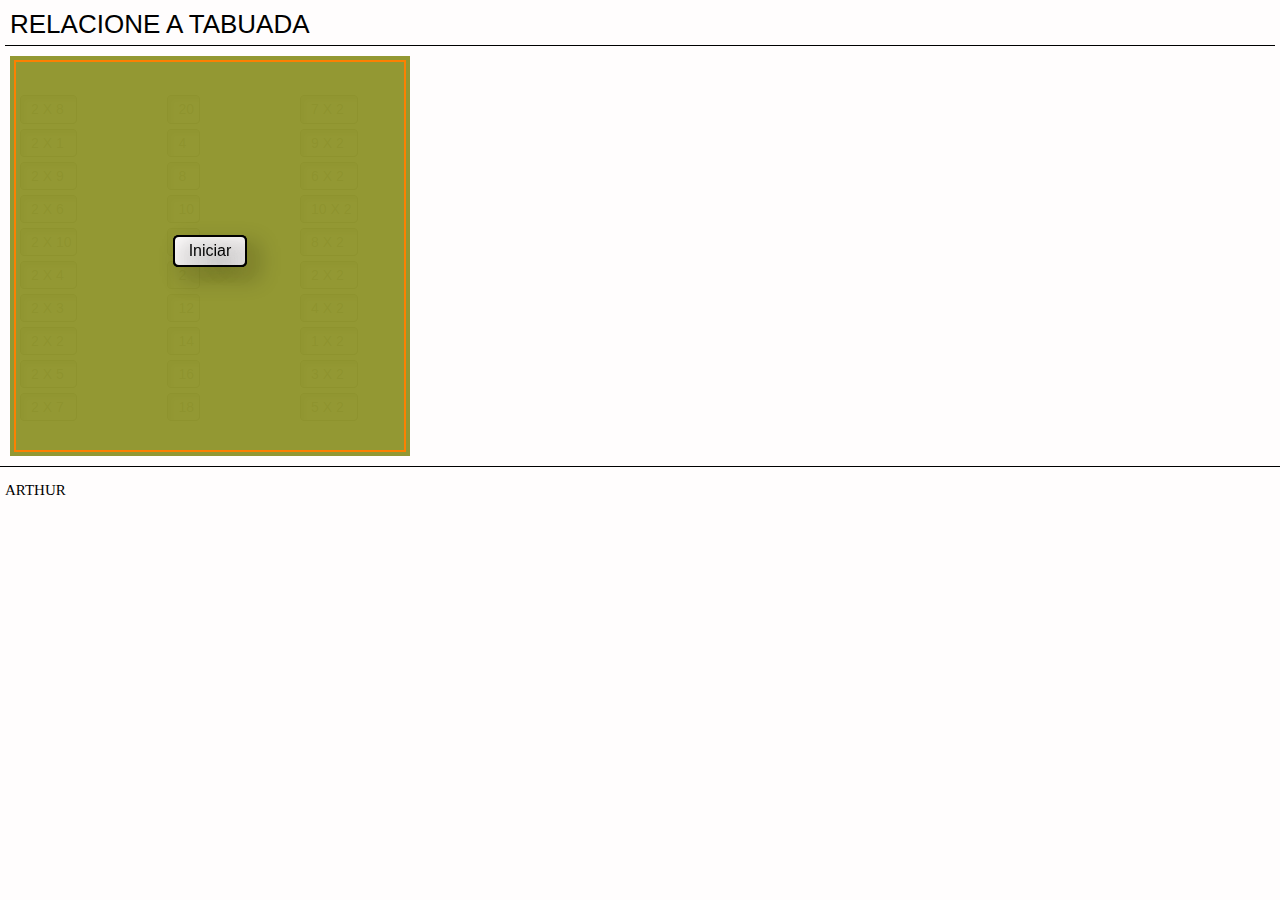
<file: ARTHUR/index.htm>
<!DOCTYPE html>
<!--Created by Ardora - www.webardora.net-->
<!--ArdoraUnir-->
<!--bajo licencia Attribution-NonCommercial-NoDerivatives 4.0 International (CC BY-NC-ND 4.0)
para otros usos contacte con el autor-->
<html lang="BR">
<head><meta charset="utf-8" /><title>301</title>
<link type="text/css" href="ARTHUR_resources/css/ardoraUnir.css" rel="stylesheet" />
<script language="javascript" type="text/javascript" src="ARTHUR_resources/js/jquery.js"></script>
<script language="javascript" type="text/javascript" src="ARTHUR_resources/js/jquery-ui.min.js"></script>
<script language="javascript" type="text/javascript" src="ARTHUR_resources/js/jquery.ui.touch-punch.min.js"></script>
<script language="javascript" type="text/javascript" src="ARTHUR_resources/js/ardoraUnirCFG.js"></script>
<script language="javascript" type="text/javascript" src="ARTHUR_resources/js/ardoraScorm.js"></script>
<script language="javascript" type="text/javascript" src="ARTHUR_resources/js/ardoraUnir.js"></script>
<script language="javascript" type="text/javascript" src="ARTHUR_resources/js/ardoraTab.js"></script>
</head>
<body>
<div id="ardoraMain">
<div id="ardoraEnu"><SPAN style="font-size:26px;color:#000000">RELACIONE A TABUADA</SPAN></div>
  <div id="ardoraAct">
<div id="table1"><div class="cell">
<div id="conten1_1" class="conten"></div>
<div id="conten1_2" class="conten"></div>
<div id="conten1_3" class="conten"></div>
<div id="conten1_4" class="conten"></div>
<div id="conten1_5" class="conten"></div>
<div id="conten1_6" class="conten"></div>
<div id="conten1_7" class="conten"></div>
<div id="conten1_8" class="conten"></div>
<div id="conten1_9" class="conten"></div>
<div id="conten1_10" class="conten"></div>
</div></div>
<div id="table2"><div class="cell">
<div id="conten2_1" class="conten"></div>
<div id="conten2_2" class="conten"></div>
<div id="conten2_3" class="conten"></div>
<div id="conten2_4" class="conten"></div>
<div id="conten2_5" class="conten"></div>
<div id="conten2_6" class="conten"></div>
<div id="conten2_7" class="conten"></div>
<div id="conten2_8" class="conten"></div>
<div id="conten2_9" class="conten"></div>
<div id="conten2_10" class="conten"></div>
</div></div>
<div id="table3"><div class="cell">
<div id="conten3_1" class="conten"></div>
<div id="conten3_2" class="conten"></div>
<div id="conten3_3" class="conten"></div>
<div id="conten3_4" class="conten"></div>
<div id="conten3_5" class="conten"></div>
<div id="conten3_6" class="conten"></div>
<div id="conten3_7" class="conten"></div>
<div id="conten3_8" class="conten"></div>
<div id="conten3_9" class="conten"></div>
<div id="conten3_10" class="conten"></div>
</div></div>
<canvas id="joinCanvas" width="400px" height="400px"></canvas>
<canvas id="joinCanvasDo" width="400px" height="400px"></canvas>
<canvas id="ardoraActCanvas" width="2px" height="2px"></canvas>
  </div>
<div id="ardoraTab">
  <canvas id="ardoraTabCanvas" width="70" height="235"></canvas>
  <div id="buttonOk"><canvas id="buttonOkCanvas" width="70" height="70"></canvas></div>
</div></div>
<div id="ardoraAlumSCORM"><p></p></div>
<div id="ardoraAutor"><p>ARTHUR</p></div>
</body></html>
</file>
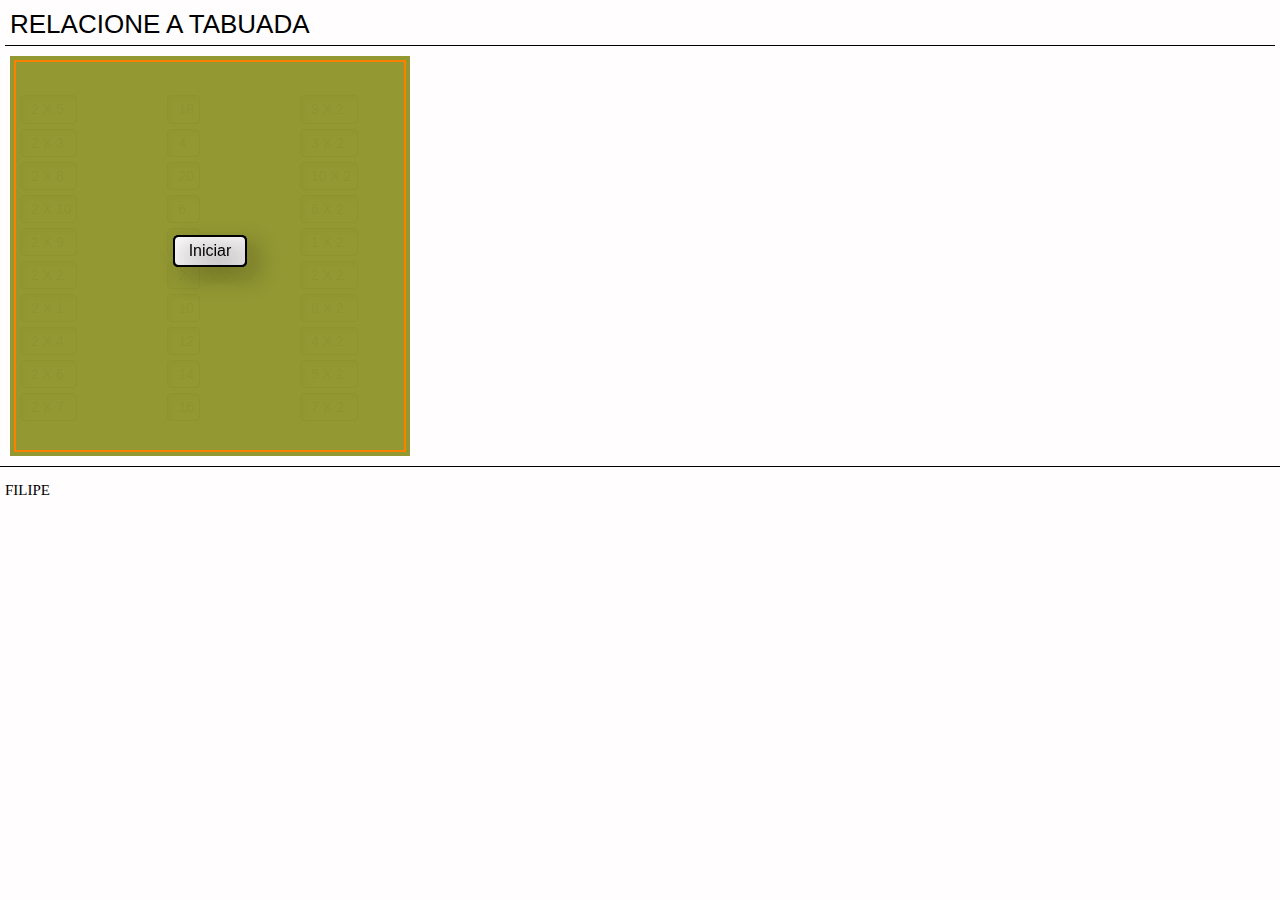
<file: FILIPE/index.htm>
<!DOCTYPE html>
<!--Created by Ardora - www.webardora.net-->
<!--ArdoraUnir-->
<!--bajo licencia Attribution-NonCommercial-NoDerivatives 4.0 International (CC BY-NC-ND 4.0)
para otros usos contacte con el autor-->
<html lang="BR">
<head><meta charset="utf-8" /><title>301</title>
<link type="text/css" href="FILIPE_resources/css/ardoraUnir.css" rel="stylesheet" />
<script language="javascript" type="text/javascript" src="FILIPE_resources/js/jquery.js"></script>
<script language="javascript" type="text/javascript" src="FILIPE_resources/js/jquery-ui.min.js"></script>
<script language="javascript" type="text/javascript" src="FILIPE_resources/js/jquery.ui.touch-punch.min.js"></script>
<script language="javascript" type="text/javascript" src="FILIPE_resources/js/ardoraUnirCFG.js"></script>
<script language="javascript" type="text/javascript" src="FILIPE_resources/js/ardoraScorm.js"></script>
<script language="javascript" type="text/javascript" src="FILIPE_resources/js/ardoraUnir.js"></script>
<script language="javascript" type="text/javascript" src="FILIPE_resources/js/ardoraTab.js"></script>
</head>
<body>
<div id="ardoraMain">
<div id="ardoraEnu"><SPAN style="font-size:26px;color:#000000">RELACIONE A TABUADA</SPAN></div>
  <div id="ardoraAct">
<div id="table1"><div class="cell">
<div id="conten1_1" class="conten"></div>
<div id="conten1_2" class="conten"></div>
<div id="conten1_3" class="conten"></div>
<div id="conten1_4" class="conten"></div>
<div id="conten1_5" class="conten"></div>
<div id="conten1_6" class="conten"></div>
<div id="conten1_7" class="conten"></div>
<div id="conten1_8" class="conten"></div>
<div id="conten1_9" class="conten"></div>
<div id="conten1_10" class="conten"></div>
</div></div>
<div id="table2"><div class="cell">
<div id="conten2_1" class="conten"></div>
<div id="conten2_2" class="conten"></div>
<div id="conten2_3" class="conten"></div>
<div id="conten2_4" class="conten"></div>
<div id="conten2_5" class="conten"></div>
<div id="conten2_6" class="conten"></div>
<div id="conten2_7" class="conten"></div>
<div id="conten2_8" class="conten"></div>
<div id="conten2_9" class="conten"></div>
<div id="conten2_10" class="conten"></div>
</div></div>
<div id="table3"><div class="cell">
<div id="conten3_1" class="conten"></div>
<div id="conten3_2" class="conten"></div>
<div id="conten3_3" class="conten"></div>
<div id="conten3_4" class="conten"></div>
<div id="conten3_5" class="conten"></div>
<div id="conten3_6" class="conten"></div>
<div id="conten3_7" class="conten"></div>
<div id="conten3_8" class="conten"></div>
<div id="conten3_9" class="conten"></div>
<div id="conten3_10" class="conten"></div>
</div></div>
<canvas id="joinCanvas" width="400px" height="400px"></canvas>
<canvas id="joinCanvasDo" width="400px" height="400px"></canvas>
<canvas id="ardoraActCanvas" width="2px" height="2px"></canvas>
  </div>
<div id="ardoraTab">
  <canvas id="ardoraTabCanvas" width="70" height="235"></canvas>
  <div id="buttonOk"><canvas id="buttonOkCanvas" width="70" height="70"></canvas></div>
</div></div>
<div id="ardoraAlumSCORM"><p></p></div>
<div id="ardoraAutor"><p>FILIPE</p></div>
</body></html>
</file>
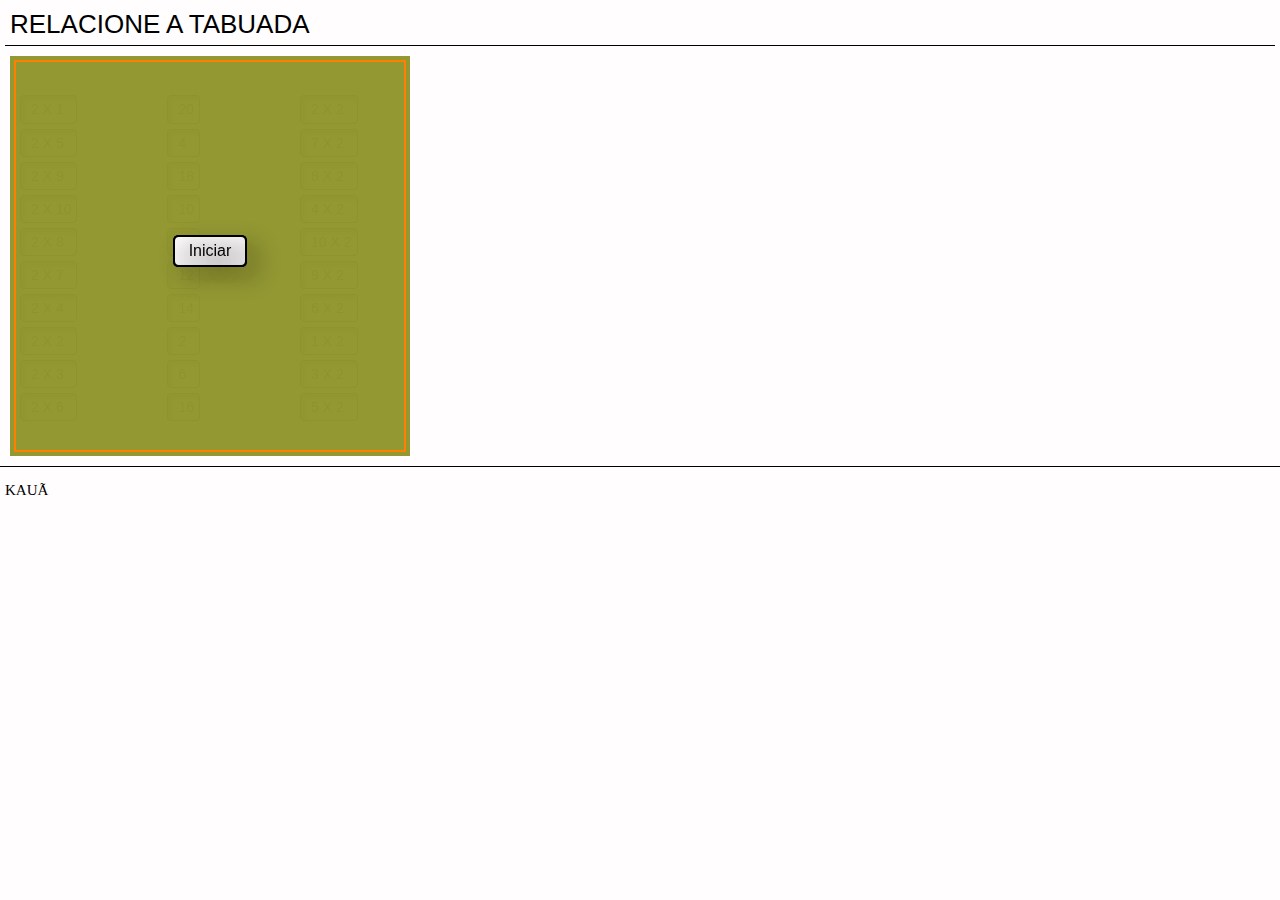
<file: KAUA/index.htm>
<!DOCTYPE html>
<!--Created by Ardora - www.webardora.net-->
<!--ArdoraUnir-->
<!--bajo licencia Attribution-NonCommercial-NoDerivatives 4.0 International (CC BY-NC-ND 4.0)
para otros usos contacte con el autor-->
<html lang="BR">
<head><meta charset="utf-8" /><title>301</title>
<link type="text/css" href="KAUA_resources/css/ardoraUnir.css" rel="stylesheet" />
<script language="javascript" type="text/javascript" src="KAUA_resources/js/jquery.js"></script>
<script language="javascript" type="text/javascript" src="KAUA_resources/js/jquery-ui.min.js"></script>
<script language="javascript" type="text/javascript" src="KAUA_resources/js/jquery.ui.touch-punch.min.js"></script>
<script language="javascript" type="text/javascript" src="KAUA_resources/js/ardoraUnirCFG.js"></script>
<script language="javascript" type="text/javascript" src="KAUA_resources/js/ardoraScorm.js"></script>
<script language="javascript" type="text/javascript" src="KAUA_resources/js/ardoraUnir.js"></script>
<script language="javascript" type="text/javascript" src="KAUA_resources/js/ardoraTab.js"></script>
</head>
<body>
<div id="ardoraMain">
<div id="ardoraEnu"><SPAN style="font-size:26px;color:#000000">RELACIONE A TABUADA</SPAN></div>
  <div id="ardoraAct">
<div id="table1"><div class="cell">
<div id="conten1_1" class="conten"></div>
<div id="conten1_2" class="conten"></div>
<div id="conten1_3" class="conten"></div>
<div id="conten1_4" class="conten"></div>
<div id="conten1_5" class="conten"></div>
<div id="conten1_6" class="conten"></div>
<div id="conten1_7" class="conten"></div>
<div id="conten1_8" class="conten"></div>
<div id="conten1_9" class="conten"></div>
<div id="conten1_10" class="conten"></div>
</div></div>
<div id="table2"><div class="cell">
<div id="conten2_1" class="conten"></div>
<div id="conten2_2" class="conten"></div>
<div id="conten2_3" class="conten"></div>
<div id="conten2_4" class="conten"></div>
<div id="conten2_5" class="conten"></div>
<div id="conten2_6" class="conten"></div>
<div id="conten2_7" class="conten"></div>
<div id="conten2_8" class="conten"></div>
<div id="conten2_9" class="conten"></div>
<div id="conten2_10" class="conten"></div>
</div></div>
<div id="table3"><div class="cell">
<div id="conten3_1" class="conten"></div>
<div id="conten3_2" class="conten"></div>
<div id="conten3_3" class="conten"></div>
<div id="conten3_4" class="conten"></div>
<div id="conten3_5" class="conten"></div>
<div id="conten3_6" class="conten"></div>
<div id="conten3_7" class="conten"></div>
<div id="conten3_8" class="conten"></div>
<div id="conten3_9" class="conten"></div>
<div id="conten3_10" class="conten"></div>
</div></div>
<canvas id="joinCanvas" width="400px" height="400px"></canvas>
<canvas id="joinCanvasDo" width="400px" height="400px"></canvas>
<canvas id="ardoraActCanvas" width="2px" height="2px"></canvas>
  </div>
<div id="ardoraTab">
  <canvas id="ardoraTabCanvas" width="70" height="235"></canvas>
  <div id="buttonOk"><canvas id="buttonOkCanvas" width="70" height="70"></canvas></div>
</div></div>
<div id="ardoraAlumSCORM"><p></p></div>
<div id="ardoraAutor"><p>KAUÃ</p></div>
</body></html>
</file>
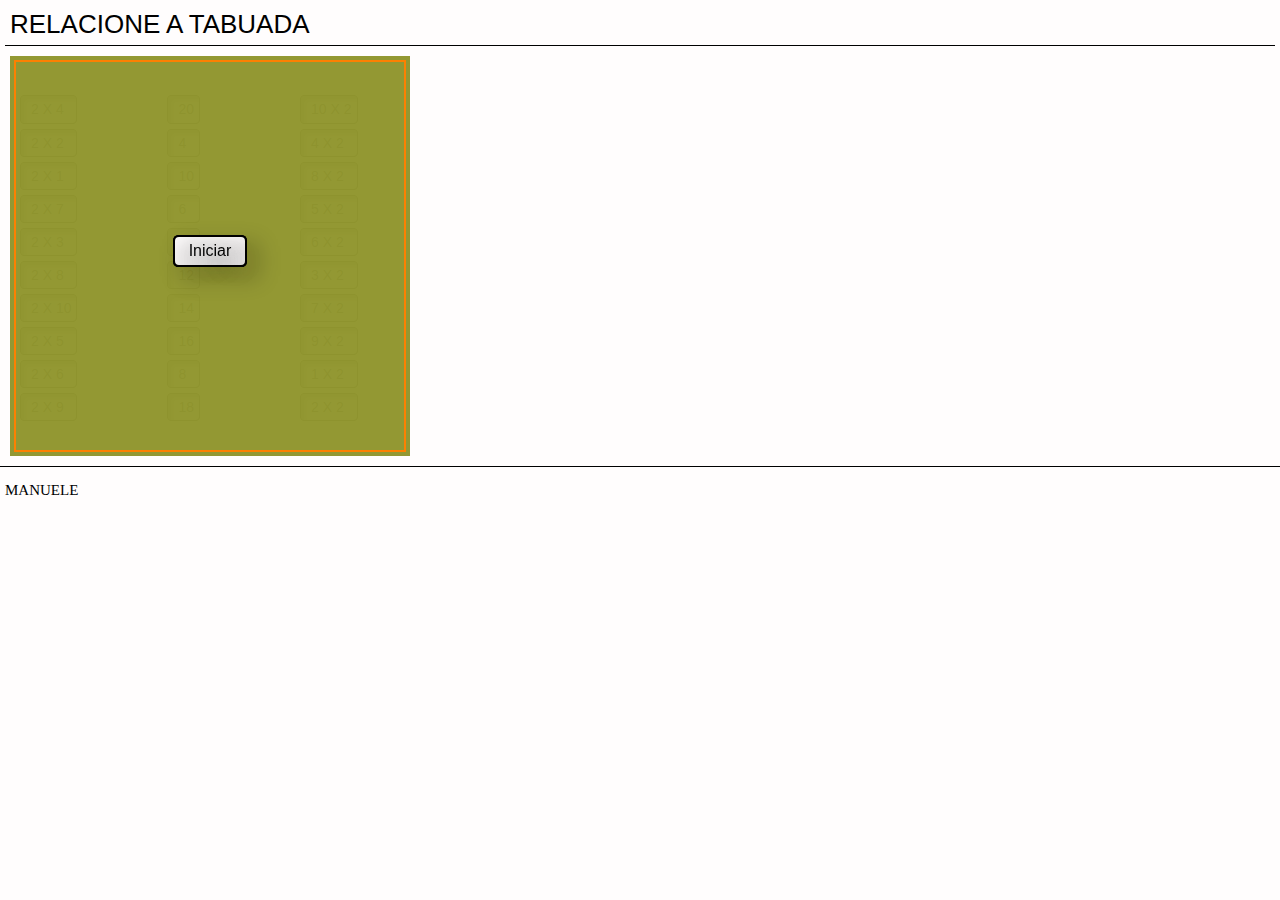
<file: MANUELE/index.htm>
<!DOCTYPE html>
<!--Created by Ardora - www.webardora.net-->
<!--ArdoraUnir-->
<!--bajo licencia Attribution-NonCommercial-NoDerivatives 4.0 International (CC BY-NC-ND 4.0)
para otros usos contacte con el autor-->
<html lang="BR">
<head><meta charset="utf-8" /><title>301</title>
<link type="text/css" href="MANUELE_resources/css/ardoraUnir.css" rel="stylesheet" />
<script language="javascript" type="text/javascript" src="MANUELE_resources/js/jquery.js"></script>
<script language="javascript" type="text/javascript" src="MANUELE_resources/js/jquery-ui.min.js"></script>
<script language="javascript" type="text/javascript" src="MANUELE_resources/js/jquery.ui.touch-punch.min.js"></script>
<script language="javascript" type="text/javascript" src="MANUELE_resources/js/ardoraUnirCFG.js"></script>
<script language="javascript" type="text/javascript" src="MANUELE_resources/js/ardoraScorm.js"></script>
<script language="javascript" type="text/javascript" src="MANUELE_resources/js/ardoraUnir.js"></script>
<script language="javascript" type="text/javascript" src="MANUELE_resources/js/ardoraTab.js"></script>
</head>
<body>
<div id="ardoraMain">
<div id="ardoraEnu"><SPAN style="font-size:26px;color:#000000">RELACIONE A TABUADA</SPAN></div>
  <div id="ardoraAct">
<div id="table1"><div class="cell">
<div id="conten1_1" class="conten"></div>
<div id="conten1_2" class="conten"></div>
<div id="conten1_3" class="conten"></div>
<div id="conten1_4" class="conten"></div>
<div id="conten1_5" class="conten"></div>
<div id="conten1_6" class="conten"></div>
<div id="conten1_7" class="conten"></div>
<div id="conten1_8" class="conten"></div>
<div id="conten1_9" class="conten"></div>
<div id="conten1_10" class="conten"></div>
</div></div>
<div id="table2"><div class="cell">
<div id="conten2_1" class="conten"></div>
<div id="conten2_2" class="conten"></div>
<div id="conten2_3" class="conten"></div>
<div id="conten2_4" class="conten"></div>
<div id="conten2_5" class="conten"></div>
<div id="conten2_6" class="conten"></div>
<div id="conten2_7" class="conten"></div>
<div id="conten2_8" class="conten"></div>
<div id="conten2_9" class="conten"></div>
<div id="conten2_10" class="conten"></div>
</div></div>
<div id="table3"><div class="cell">
<div id="conten3_1" class="conten"></div>
<div id="conten3_2" class="conten"></div>
<div id="conten3_3" class="conten"></div>
<div id="conten3_4" class="conten"></div>
<div id="conten3_5" class="conten"></div>
<div id="conten3_6" class="conten"></div>
<div id="conten3_7" class="conten"></div>
<div id="conten3_8" class="conten"></div>
<div id="conten3_9" class="conten"></div>
<div id="conten3_10" class="conten"></div>
</div></div>
<canvas id="joinCanvas" width="400px" height="400px"></canvas>
<canvas id="joinCanvasDo" width="400px" height="400px"></canvas>
<canvas id="ardoraActCanvas" width="2px" height="2px"></canvas>
  </div>
<div id="ardoraTab">
  <canvas id="ardoraTabCanvas" width="70" height="235"></canvas>
  <div id="buttonOk"><canvas id="buttonOkCanvas" width="70" height="70"></canvas></div>
</div></div>
<div id="ardoraAlumSCORM"><p></p></div>
<div id="ardoraAutor"><p>MANUELE</p></div>
</body></html>
</file>
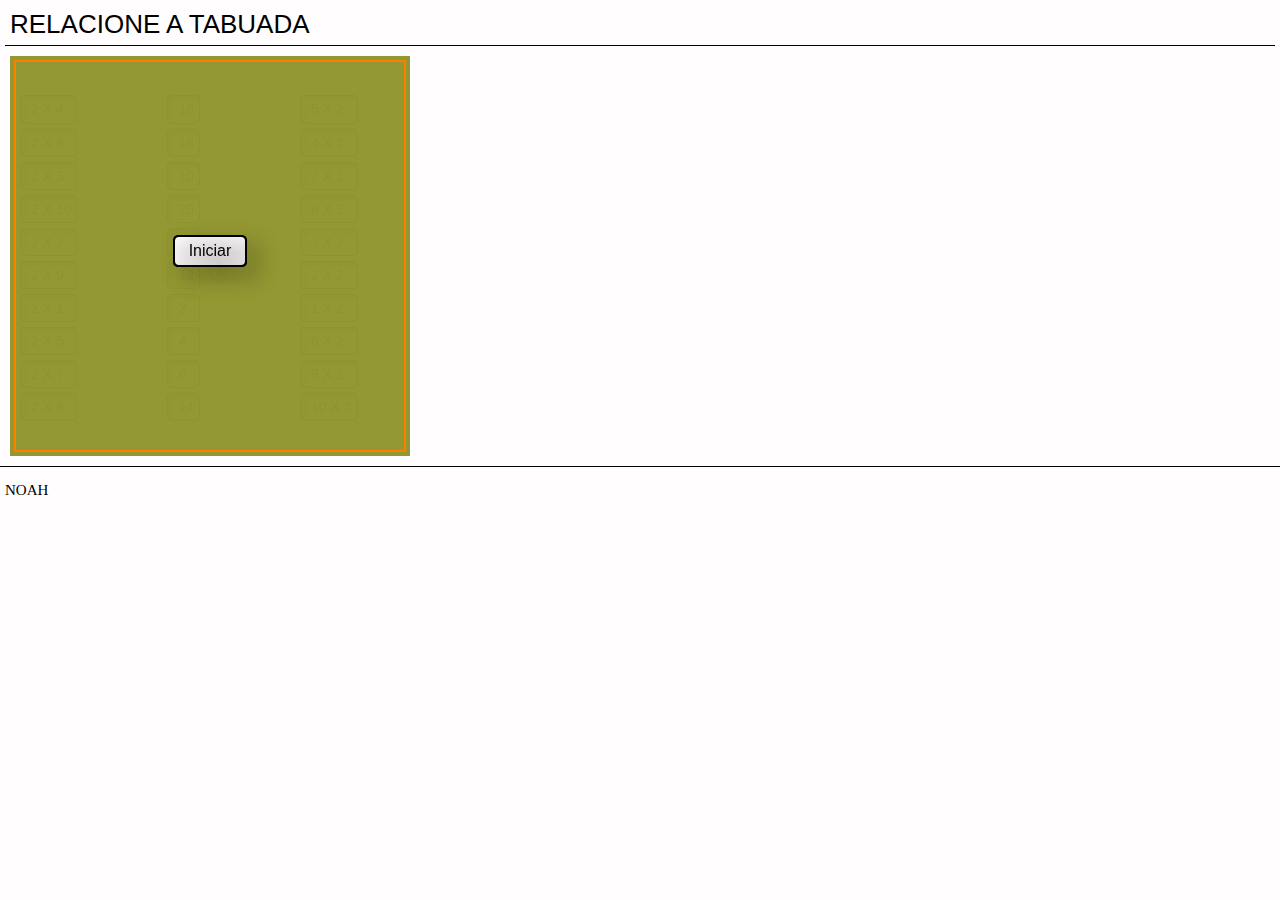
<file: NOAH/index.htm>
<!DOCTYPE html>
<!--Created by Ardora - www.webardora.net-->
<!--ArdoraUnir-->
<!--bajo licencia Attribution-NonCommercial-NoDerivatives 4.0 International (CC BY-NC-ND 4.0)
para otros usos contacte con el autor-->
<html lang="BR">
<head><meta charset="utf-8" /><title>301</title>
<link type="text/css" href="NOAH_resources/css/ardoraUnir.css" rel="stylesheet" />
<script language="javascript" type="text/javascript" src="NOAH_resources/js/jquery.js"></script>
<script language="javascript" type="text/javascript" src="NOAH_resources/js/jquery-ui.min.js"></script>
<script language="javascript" type="text/javascript" src="NOAH_resources/js/jquery.ui.touch-punch.min.js"></script>
<script language="javascript" type="text/javascript" src="NOAH_resources/js/ardoraUnirCFG.js"></script>
<script language="javascript" type="text/javascript" src="NOAH_resources/js/ardoraScorm.js"></script>
<script language="javascript" type="text/javascript" src="NOAH_resources/js/ardoraUnir.js"></script>
<script language="javascript" type="text/javascript" src="NOAH_resources/js/ardoraTab.js"></script>
</head>
<body>
<div id="ardoraMain">
<div id="ardoraEnu"><SPAN style="font-size:26px;color:#000000">RELACIONE A TABUADA</SPAN></div>
  <div id="ardoraAct">
<div id="table1"><div class="cell">
<div id="conten1_1" class="conten"></div>
<div id="conten1_2" class="conten"></div>
<div id="conten1_3" class="conten"></div>
<div id="conten1_4" class="conten"></div>
<div id="conten1_5" class="conten"></div>
<div id="conten1_6" class="conten"></div>
<div id="conten1_7" class="conten"></div>
<div id="conten1_8" class="conten"></div>
<div id="conten1_9" class="conten"></div>
<div id="conten1_10" class="conten"></div>
</div></div>
<div id="table2"><div class="cell">
<div id="conten2_1" class="conten"></div>
<div id="conten2_2" class="conten"></div>
<div id="conten2_3" class="conten"></div>
<div id="conten2_4" class="conten"></div>
<div id="conten2_5" class="conten"></div>
<div id="conten2_6" class="conten"></div>
<div id="conten2_7" class="conten"></div>
<div id="conten2_8" class="conten"></div>
<div id="conten2_9" class="conten"></div>
<div id="conten2_10" class="conten"></div>
</div></div>
<div id="table3"><div class="cell">
<div id="conten3_1" class="conten"></div>
<div id="conten3_2" class="conten"></div>
<div id="conten3_3" class="conten"></div>
<div id="conten3_4" class="conten"></div>
<div id="conten3_5" class="conten"></div>
<div id="conten3_6" class="conten"></div>
<div id="conten3_7" class="conten"></div>
<div id="conten3_8" class="conten"></div>
<div id="conten3_9" class="conten"></div>
<div id="conten3_10" class="conten"></div>
</div></div>
<canvas id="joinCanvas" width="400px" height="400px"></canvas>
<canvas id="joinCanvasDo" width="400px" height="400px"></canvas>
<canvas id="ardoraActCanvas" width="2px" height="2px"></canvas>
  </div>
<div id="ardoraTab">
  <canvas id="ardoraTabCanvas" width="70" height="235"></canvas>
  <div id="buttonOk"><canvas id="buttonOkCanvas" width="70" height="70"></canvas></div>
</div></div>
<div id="ardoraAlumSCORM"><p></p></div>
<div id="ardoraAutor"><p>NOAH</p></div>
</body></html>
</file>
<file: ARTHUR/ARTHUR_resources/css/ardoraUnir.css>
/*Creado con Ardora - www.webardora.net
bajo licencia Attribution-NonCommercial-NoDerivatives 4.0 International (CC BY-NC-ND 4.0)
para otros usos contacte con el autor*/
/*! normalize.css v7.0.0 | MIT License | github.com/necolas/normalize.css */
html {line-height: 1.15;-ms-text-size-adjust: 100%;-webkit-text-size-adjust: 100%;}
body {margin: 0;}
article,aside,footer,header,nav,section {display: block;}
h1 {font-size: 2em;margin: 0.67em 0;}
figcaption,figure,main {display: block;}
figure {margin: 1em 40px;}
hr {box-sizing: content-box;height: 0;overflow: visible;}
pre {font-family: monospace, monospace;font-size: 1em;}
a {background-color: transparent;-webkit-text-decoration-skip: objects;}
abbr[title] {border-bottom: none;text-decoration: underline;text-decoration: underline dotted;}
b,strong {font-weight: inherit;}
b,strong {font-weight: bolder;}
code,kbd,samp {font-family: monospace, monospace;font-size: 1em;}
dfn {font-style: italic;}
mark {background-color: #ff0;color: #000;}
small {font-size: 80%;}
sub,sup {font-size: 75%;line-height: 0;position: relative;vertical-align: baseline;}
sub {bottom: -0.25em;}
sup {top: -0.5em;}
audio,video {display: inline-block;}
audio:not([controls]) {display: none;height: 0;}
img {border-style: none;}
svg:not(:root) {overflow: hidden;}
button,input,optgroup,select,textarea {font-family: sans-serif;font-size: 100%;line-height: 1.15;margin: 0;}
button,input {overflow: visible;}
button,select {text-transform: none;}
button,html [type="button"],[type="reset"],[type="submit"] {-webkit-appearance: button;}
button::-moz-focus-inner,[type="button"]::-moz-focus-inner,[type="reset"]::-moz-focus-inner,[type="submit"]::-moz-focus-inner {border-style: none;padding: 0;}
button:-moz-focusring,[type="button"]:-moz-focusring,[type="reset"]:-moz-focusring,[type="submit"]:-moz-focusring {outline: 1px dotted ButtonText;}
fieldset{padding: 0.35em 0.75em 0.625em;}
legend {box-sizing: border-box;color: inherit;display: table;max-width: 100%;padding: 0;white-space: normal;}
progress {display: inline-block;vertical-align: baseline;}
textarea {overflow: auto;}
[type="checkbox"],[type="radio"] {box-sizing: border-box;padding: 0;}
[type="number"]::-webkit-inner-spin-button,[type="number"]::-webkit-outer-spin-button {height: auto;}
[type="search"]{-webkit-appearance: textfield;outline-offset: -2px;}
[type="search"]::-webkit-search-cancel-button,[type="search"]::-webkit-search-decoration {-webkit-appearance: none;}
::-webkit-file-upload-button {-webkit-appearance: button;font: inherit;}
details,menu {display: block;}
summary {display: list-item;}
canvas {display: inline-block;}
template{display: none;}
[hidden]{display: none;}
/*!END normalize.css v7.0.0*/
.ui-corner-all{ -webkit-border-radius: 4px; border-radius: 4px;}
body{background-color:black;}
#ardoraMain{ font-family:Verdana, Geneva, sans-serif; color: #F0F0F0; padding: 5px; position: relative;}
#ardoraEnu{ font-size: 26px; position: relative; padding: 5px; margin-bottom: 10px;
text-align: justify;
border-bottom:thin;border-bottom-style:solid;
}
#ardoraAlumSCORM{visibility: hidden;padding:0px;margin:0px;position: absolute;height: 15px;width: 250px;bottom: 0px;right: 0px;cursor: pointer;border-style: dotted;
border-width: 1px;-webkit-border-radius: 4px;-khtml-border-radius: 4px;border-radius: 4px;
-webkit-box-shadow: 4px 4px 4px rgba(50, 50, 50, 0.5);box-shadow: 4px 4px 4px rgba(50, 50, 50, 0.5);font-size: 10px;
background:rgba(255,128,0,0.5);}
#ardoraAlumSCORM p{padding:0px;margin:0px;padding-left: 2px;}
#buttonOk{ position: absolute; height: 70px; width: 70px; bottom: 0px; cursor: pointer;border-style: solid; border-width: 1px;
-webkit-border-radius: 4px;-khtml-border-radius: 4px;border-radius: 4px;
-webkit-box-shadow: 4px 4px 4px rgba(50, 50, 50, 0.5); box-shadow: 4px 4px 4px rgba(50, 50, 50, 0.5);}
#ardoraTabCanvas{width: 70px;border-style: solid;border-width: 1px;-webkit-border-radius: 4px;-khtml-border-radius: 4px;border-radius:4px;-webkit-box-shadow: 4px 4px 4px rgba(50, 50, 50, 0.5);box-shadow: 4px 4px 4px rgba(50,50,50,0.5);height:235px;} 
#ardoraActCanvas{z-index: 0; position: absolute; visibility:hidden;top:0; left:5px;}
#ardoraAct{position: relative; margin-right: 10px; padding: 5px; float: left;
}
#ardoraTab{width: 70px;height:320px; position: relative; visibility: visible;padding:5px;float:left;}
#ardoraAct{ width:400px;height:400px;overflow: hidden;}
#table1{display: table;height: 100%;position: relative;left:10px;float:left;z-index:2;}
#table2{display: table;height: 100%;position: relative;float:left;margin-left: 100px; z-index:2; }
#table3{display: table;height: 100%;position: relative;float:left;margin-left: 100px; z-index:2;}
.cell{display: table-cell;vertical-align: middle;}
.conten{max-width:150px;margin-bottom:5px;cursor: pointer;height:auto;background:#FFFDFD;padding: 5px 5px 5px 10px;text-align: justify;font-size:14px;
border-style:solid;border-width:1px;border-color:#000000;border-radius:4px;
-webkit-box-shadow: inset 4px 4px 4px 1px rgba(10, 10, 10, 0.4);box-shadow: inset 4px 4px 4px 1px rgba(10, 10, 10, 0.4);
}
#joinCanvas{position: absolute;top:0; left:5px;z-index:0;} #joinCanvasDo{position: absolute;top:0; left:5px;z-index:0;}
#ardoraAutor{padding-left:5px; clear:both; font-size: 15px; border-top:thin; border-top-style:solid;}
#infoMenu{right:0;bottom:5px;cursor: pointer;position: absolute;z-index: 2;font-size: 40px;border-style: solid;background-color:white;color:black;border-right-style: none;border-top-left-radius: 40px;border-top-right-radius: 0px;border-bottom-left-radius: 40px;border-bottom-right-radius: 0px;
box-shadow:3px 3px 3px 0px rgba(50, 50, 50, 0.75);display: flex;justify-content: center;align-content: center;height: 45px;width:40px;}
#infoMenu:hover{box-shadow:inset 3px 3px 3px 0px rgba(50, 50, 50, 0.75);}
#infoMenu p{margin:0 !important;padding: 0 0 0 5px;}
</file>
<file: FILIPE/FILIPE_resources/css/ardoraUnir.css>
/*Creado con Ardora - www.webardora.net
bajo licencia Attribution-NonCommercial-NoDerivatives 4.0 International (CC BY-NC-ND 4.0)
para otros usos contacte con el autor*/
/*! normalize.css v7.0.0 | MIT License | github.com/necolas/normalize.css */
html {line-height: 1.15;-ms-text-size-adjust: 100%;-webkit-text-size-adjust: 100%;}
body {margin: 0;}
article,aside,footer,header,nav,section {display: block;}
h1 {font-size: 2em;margin: 0.67em 0;}
figcaption,figure,main {display: block;}
figure {margin: 1em 40px;}
hr {box-sizing: content-box;height: 0;overflow: visible;}
pre {font-family: monospace, monospace;font-size: 1em;}
a {background-color: transparent;-webkit-text-decoration-skip: objects;}
abbr[title] {border-bottom: none;text-decoration: underline;text-decoration: underline dotted;}
b,strong {font-weight: inherit;}
b,strong {font-weight: bolder;}
code,kbd,samp {font-family: monospace, monospace;font-size: 1em;}
dfn {font-style: italic;}
mark {background-color: #ff0;color: #000;}
small {font-size: 80%;}
sub,sup {font-size: 75%;line-height: 0;position: relative;vertical-align: baseline;}
sub {bottom: -0.25em;}
sup {top: -0.5em;}
audio,video {display: inline-block;}
audio:not([controls]) {display: none;height: 0;}
img {border-style: none;}
svg:not(:root) {overflow: hidden;}
button,input,optgroup,select,textarea {font-family: sans-serif;font-size: 100%;line-height: 1.15;margin: 0;}
button,input {overflow: visible;}
button,select {text-transform: none;}
button,html [type="button"],[type="reset"],[type="submit"] {-webkit-appearance: button;}
button::-moz-focus-inner,[type="button"]::-moz-focus-inner,[type="reset"]::-moz-focus-inner,[type="submit"]::-moz-focus-inner {border-style: none;padding: 0;}
button:-moz-focusring,[type="button"]:-moz-focusring,[type="reset"]:-moz-focusring,[type="submit"]:-moz-focusring {outline: 1px dotted ButtonText;}
fieldset{padding: 0.35em 0.75em 0.625em;}
legend {box-sizing: border-box;color: inherit;display: table;max-width: 100%;padding: 0;white-space: normal;}
progress {display: inline-block;vertical-align: baseline;}
textarea {overflow: auto;}
[type="checkbox"],[type="radio"] {box-sizing: border-box;padding: 0;}
[type="number"]::-webkit-inner-spin-button,[type="number"]::-webkit-outer-spin-button {height: auto;}
[type="search"]{-webkit-appearance: textfield;outline-offset: -2px;}
[type="search"]::-webkit-search-cancel-button,[type="search"]::-webkit-search-decoration {-webkit-appearance: none;}
::-webkit-file-upload-button {-webkit-appearance: button;font: inherit;}
details,menu {display: block;}
summary {display: list-item;}
canvas {display: inline-block;}
template{display: none;}
[hidden]{display: none;}
/*!END normalize.css v7.0.0*/
.ui-corner-all{ -webkit-border-radius: 4px; border-radius: 4px;}
body{background-color:black;}
#ardoraMain{ font-family:Verdana, Geneva, sans-serif; color: #F0F0F0; padding: 5px; position: relative;}
#ardoraEnu{ font-size: 26px; position: relative; padding: 5px; margin-bottom: 10px;
text-align: justify;
border-bottom:thin;border-bottom-style:solid;
}
#ardoraAlumSCORM{visibility: hidden;padding:0px;margin:0px;position: absolute;height: 15px;width: 250px;bottom: 0px;right: 0px;cursor: pointer;border-style: dotted;
border-width: 1px;-webkit-border-radius: 4px;-khtml-border-radius: 4px;border-radius: 4px;
-webkit-box-shadow: 4px 4px 4px rgba(50, 50, 50, 0.5);box-shadow: 4px 4px 4px rgba(50, 50, 50, 0.5);font-size: 10px;
background:rgba(255,128,0,0.5);}
#ardoraAlumSCORM p{padding:0px;margin:0px;padding-left: 2px;}
#buttonOk{ position: absolute; height: 70px; width: 70px; bottom: 0px; cursor: pointer;border-style: solid; border-width: 1px;
-webkit-border-radius: 4px;-khtml-border-radius: 4px;border-radius: 4px;
-webkit-box-shadow: 4px 4px 4px rgba(50, 50, 50, 0.5); box-shadow: 4px 4px 4px rgba(50, 50, 50, 0.5);}
#ardoraTabCanvas{width: 70px;border-style: solid;border-width: 1px;-webkit-border-radius: 4px;-khtml-border-radius: 4px;border-radius:4px;-webkit-box-shadow: 4px 4px 4px rgba(50, 50, 50, 0.5);box-shadow: 4px 4px 4px rgba(50,50,50,0.5);height:235px;} 
#ardoraActCanvas{z-index: 0; position: absolute; visibility:hidden;top:0; left:5px;}
#ardoraAct{position: relative; margin-right: 10px; padding: 5px; float: left;
}
#ardoraTab{width: 70px;height:320px; position: relative; visibility: visible;padding:5px;float:left;}
#ardoraAct{ width:400px;height:400px;overflow: hidden;}
#table1{display: table;height: 100%;position: relative;left:10px;float:left;z-index:2;}
#table2{display: table;height: 100%;position: relative;float:left;margin-left: 100px; z-index:2; }
#table3{display: table;height: 100%;position: relative;float:left;margin-left: 100px; z-index:2;}
.cell{display: table-cell;vertical-align: middle;}
.conten{max-width:150px;margin-bottom:5px;cursor: pointer;height:auto;background:#FFFDFD;padding: 5px 5px 5px 10px;text-align: justify;font-size:14px;
border-style:solid;border-width:1px;border-color:#000000;border-radius:4px;
-webkit-box-shadow: inset 4px 4px 4px 1px rgba(10, 10, 10, 0.4);box-shadow: inset 4px 4px 4px 1px rgba(10, 10, 10, 0.4);
}
#joinCanvas{position: absolute;top:0; left:5px;z-index:0;} #joinCanvasDo{position: absolute;top:0; left:5px;z-index:0;}
#ardoraAutor{padding-left:5px; clear:both; font-size: 15px; border-top:thin; border-top-style:solid;}
#infoMenu{right:0;bottom:5px;cursor: pointer;position: absolute;z-index: 2;font-size: 40px;border-style: solid;background-color:white;color:black;border-right-style: none;border-top-left-radius: 40px;border-top-right-radius: 0px;border-bottom-left-radius: 40px;border-bottom-right-radius: 0px;
box-shadow:3px 3px 3px 0px rgba(50, 50, 50, 0.75);display: flex;justify-content: center;align-content: center;height: 45px;width:40px;}
#infoMenu:hover{box-shadow:inset 3px 3px 3px 0px rgba(50, 50, 50, 0.75);}
#infoMenu p{margin:0 !important;padding: 0 0 0 5px;}
</file>
<file: KAUA/KAUA_resources/css/ardoraUnir.css>
/*Creado con Ardora - www.webardora.net
bajo licencia Attribution-NonCommercial-NoDerivatives 4.0 International (CC BY-NC-ND 4.0)
para otros usos contacte con el autor*/
/*! normalize.css v7.0.0 | MIT License | github.com/necolas/normalize.css */
html {line-height: 1.15;-ms-text-size-adjust: 100%;-webkit-text-size-adjust: 100%;}
body {margin: 0;}
article,aside,footer,header,nav,section {display: block;}
h1 {font-size: 2em;margin: 0.67em 0;}
figcaption,figure,main {display: block;}
figure {margin: 1em 40px;}
hr {box-sizing: content-box;height: 0;overflow: visible;}
pre {font-family: monospace, monospace;font-size: 1em;}
a {background-color: transparent;-webkit-text-decoration-skip: objects;}
abbr[title] {border-bottom: none;text-decoration: underline;text-decoration: underline dotted;}
b,strong {font-weight: inherit;}
b,strong {font-weight: bolder;}
code,kbd,samp {font-family: monospace, monospace;font-size: 1em;}
dfn {font-style: italic;}
mark {background-color: #ff0;color: #000;}
small {font-size: 80%;}
sub,sup {font-size: 75%;line-height: 0;position: relative;vertical-align: baseline;}
sub {bottom: -0.25em;}
sup {top: -0.5em;}
audio,video {display: inline-block;}
audio:not([controls]) {display: none;height: 0;}
img {border-style: none;}
svg:not(:root) {overflow: hidden;}
button,input,optgroup,select,textarea {font-family: sans-serif;font-size: 100%;line-height: 1.15;margin: 0;}
button,input {overflow: visible;}
button,select {text-transform: none;}
button,html [type="button"],[type="reset"],[type="submit"] {-webkit-appearance: button;}
button::-moz-focus-inner,[type="button"]::-moz-focus-inner,[type="reset"]::-moz-focus-inner,[type="submit"]::-moz-focus-inner {border-style: none;padding: 0;}
button:-moz-focusring,[type="button"]:-moz-focusring,[type="reset"]:-moz-focusring,[type="submit"]:-moz-focusring {outline: 1px dotted ButtonText;}
fieldset{padding: 0.35em 0.75em 0.625em;}
legend {box-sizing: border-box;color: inherit;display: table;max-width: 100%;padding: 0;white-space: normal;}
progress {display: inline-block;vertical-align: baseline;}
textarea {overflow: auto;}
[type="checkbox"],[type="radio"] {box-sizing: border-box;padding: 0;}
[type="number"]::-webkit-inner-spin-button,[type="number"]::-webkit-outer-spin-button {height: auto;}
[type="search"]{-webkit-appearance: textfield;outline-offset: -2px;}
[type="search"]::-webkit-search-cancel-button,[type="search"]::-webkit-search-decoration {-webkit-appearance: none;}
::-webkit-file-upload-button {-webkit-appearance: button;font: inherit;}
details,menu {display: block;}
summary {display: list-item;}
canvas {display: inline-block;}
template{display: none;}
[hidden]{display: none;}
/*!END normalize.css v7.0.0*/
.ui-corner-all{ -webkit-border-radius: 4px; border-radius: 4px;}
body{background-color:black;}
#ardoraMain{ font-family:Verdana, Geneva, sans-serif; color: #F0F0F0; padding: 5px; position: relative;}
#ardoraEnu{ font-size: 26px; position: relative; padding: 5px; margin-bottom: 10px;
text-align: justify;
border-bottom:thin;border-bottom-style:solid;
}
#ardoraAlumSCORM{visibility: hidden;padding:0px;margin:0px;position: absolute;height: 15px;width: 250px;bottom: 0px;right: 0px;cursor: pointer;border-style: dotted;
border-width: 1px;-webkit-border-radius: 4px;-khtml-border-radius: 4px;border-radius: 4px;
-webkit-box-shadow: 4px 4px 4px rgba(50, 50, 50, 0.5);box-shadow: 4px 4px 4px rgba(50, 50, 50, 0.5);font-size: 10px;
background:rgba(255,128,0,0.5);}
#ardoraAlumSCORM p{padding:0px;margin:0px;padding-left: 2px;}
#buttonOk{ position: absolute; height: 70px; width: 70px; bottom: 0px; cursor: pointer;border-style: solid; border-width: 1px;
-webkit-border-radius: 4px;-khtml-border-radius: 4px;border-radius: 4px;
-webkit-box-shadow: 4px 4px 4px rgba(50, 50, 50, 0.5); box-shadow: 4px 4px 4px rgba(50, 50, 50, 0.5);}
#ardoraTabCanvas{width: 70px;border-style: solid;border-width: 1px;-webkit-border-radius: 4px;-khtml-border-radius: 4px;border-radius:4px;-webkit-box-shadow: 4px 4px 4px rgba(50, 50, 50, 0.5);box-shadow: 4px 4px 4px rgba(50,50,50,0.5);height:235px;} 
#ardoraActCanvas{z-index: 0; position: absolute; visibility:hidden;top:0; left:5px;}
#ardoraAct{position: relative; margin-right: 10px; padding: 5px; float: left;
}
#ardoraTab{width: 70px;height:320px; position: relative; visibility: visible;padding:5px;float:left;}
#ardoraAct{ width:400px;height:400px;overflow: hidden;}
#table1{display: table;height: 100%;position: relative;left:10px;float:left;z-index:2;}
#table2{display: table;height: 100%;position: relative;float:left;margin-left: 100px; z-index:2; }
#table3{display: table;height: 100%;position: relative;float:left;margin-left: 100px; z-index:2;}
.cell{display: table-cell;vertical-align: middle;}
.conten{max-width:150px;margin-bottom:5px;cursor: pointer;height:auto;background:#FFFDFD;padding: 5px 5px 5px 10px;text-align: justify;font-size:14px;
border-style:solid;border-width:1px;border-color:#000000;border-radius:4px;
-webkit-box-shadow: inset 4px 4px 4px 1px rgba(10, 10, 10, 0.4);box-shadow: inset 4px 4px 4px 1px rgba(10, 10, 10, 0.4);
}
#joinCanvas{position: absolute;top:0; left:5px;z-index:0;} #joinCanvasDo{position: absolute;top:0; left:5px;z-index:0;}
#ardoraAutor{padding-left:5px; clear:both; font-size: 15px; border-top:thin; border-top-style:solid;}
#infoMenu{right:0;bottom:5px;cursor: pointer;position: absolute;z-index: 2;font-size: 40px;border-style: solid;background-color:white;color:black;border-right-style: none;border-top-left-radius: 40px;border-top-right-radius: 0px;border-bottom-left-radius: 40px;border-bottom-right-radius: 0px;
box-shadow:3px 3px 3px 0px rgba(50, 50, 50, 0.75);display: flex;justify-content: center;align-content: center;height: 45px;width:40px;}
#infoMenu:hover{box-shadow:inset 3px 3px 3px 0px rgba(50, 50, 50, 0.75);}
#infoMenu p{margin:0 !important;padding: 0 0 0 5px;}
</file>
<file: MANUELE/MANUELE_resources/css/ardoraUnir.css>
/*Creado con Ardora - www.webardora.net
bajo licencia Attribution-NonCommercial-NoDerivatives 4.0 International (CC BY-NC-ND 4.0)
para otros usos contacte con el autor*/
/*! normalize.css v7.0.0 | MIT License | github.com/necolas/normalize.css */
html {line-height: 1.15;-ms-text-size-adjust: 100%;-webkit-text-size-adjust: 100%;}
body {margin: 0;}
article,aside,footer,header,nav,section {display: block;}
h1 {font-size: 2em;margin: 0.67em 0;}
figcaption,figure,main {display: block;}
figure {margin: 1em 40px;}
hr {box-sizing: content-box;height: 0;overflow: visible;}
pre {font-family: monospace, monospace;font-size: 1em;}
a {background-color: transparent;-webkit-text-decoration-skip: objects;}
abbr[title] {border-bottom: none;text-decoration: underline;text-decoration: underline dotted;}
b,strong {font-weight: inherit;}
b,strong {font-weight: bolder;}
code,kbd,samp {font-family: monospace, monospace;font-size: 1em;}
dfn {font-style: italic;}
mark {background-color: #ff0;color: #000;}
small {font-size: 80%;}
sub,sup {font-size: 75%;line-height: 0;position: relative;vertical-align: baseline;}
sub {bottom: -0.25em;}
sup {top: -0.5em;}
audio,video {display: inline-block;}
audio:not([controls]) {display: none;height: 0;}
img {border-style: none;}
svg:not(:root) {overflow: hidden;}
button,input,optgroup,select,textarea {font-family: sans-serif;font-size: 100%;line-height: 1.15;margin: 0;}
button,input {overflow: visible;}
button,select {text-transform: none;}
button,html [type="button"],[type="reset"],[type="submit"] {-webkit-appearance: button;}
button::-moz-focus-inner,[type="button"]::-moz-focus-inner,[type="reset"]::-moz-focus-inner,[type="submit"]::-moz-focus-inner {border-style: none;padding: 0;}
button:-moz-focusring,[type="button"]:-moz-focusring,[type="reset"]:-moz-focusring,[type="submit"]:-moz-focusring {outline: 1px dotted ButtonText;}
fieldset{padding: 0.35em 0.75em 0.625em;}
legend {box-sizing: border-box;color: inherit;display: table;max-width: 100%;padding: 0;white-space: normal;}
progress {display: inline-block;vertical-align: baseline;}
textarea {overflow: auto;}
[type="checkbox"],[type="radio"] {box-sizing: border-box;padding: 0;}
[type="number"]::-webkit-inner-spin-button,[type="number"]::-webkit-outer-spin-button {height: auto;}
[type="search"]{-webkit-appearance: textfield;outline-offset: -2px;}
[type="search"]::-webkit-search-cancel-button,[type="search"]::-webkit-search-decoration {-webkit-appearance: none;}
::-webkit-file-upload-button {-webkit-appearance: button;font: inherit;}
details,menu {display: block;}
summary {display: list-item;}
canvas {display: inline-block;}
template{display: none;}
[hidden]{display: none;}
/*!END normalize.css v7.0.0*/
.ui-corner-all{ -webkit-border-radius: 4px; border-radius: 4px;}
body{background-color:black;}
#ardoraMain{ font-family:Verdana, Geneva, sans-serif; color: #F0F0F0; padding: 5px; position: relative;}
#ardoraEnu{ font-size: 26px; position: relative; padding: 5px; margin-bottom: 10px;
text-align: justify;
border-bottom:thin;border-bottom-style:solid;
}
#ardoraAlumSCORM{visibility: hidden;padding:0px;margin:0px;position: absolute;height: 15px;width: 250px;bottom: 0px;right: 0px;cursor: pointer;border-style: dotted;
border-width: 1px;-webkit-border-radius: 4px;-khtml-border-radius: 4px;border-radius: 4px;
-webkit-box-shadow: 4px 4px 4px rgba(50, 50, 50, 0.5);box-shadow: 4px 4px 4px rgba(50, 50, 50, 0.5);font-size: 10px;
background:rgba(255,128,0,0.5);}
#ardoraAlumSCORM p{padding:0px;margin:0px;padding-left: 2px;}
#buttonOk{ position: absolute; height: 70px; width: 70px; bottom: 0px; cursor: pointer;border-style: solid; border-width: 1px;
-webkit-border-radius: 4px;-khtml-border-radius: 4px;border-radius: 4px;
-webkit-box-shadow: 4px 4px 4px rgba(50, 50, 50, 0.5); box-shadow: 4px 4px 4px rgba(50, 50, 50, 0.5);}
#ardoraTabCanvas{width: 70px;border-style: solid;border-width: 1px;-webkit-border-radius: 4px;-khtml-border-radius: 4px;border-radius:4px;-webkit-box-shadow: 4px 4px 4px rgba(50, 50, 50, 0.5);box-shadow: 4px 4px 4px rgba(50,50,50,0.5);height:235px;} 
#ardoraActCanvas{z-index: 0; position: absolute; visibility:hidden;top:0; left:5px;}
#ardoraAct{position: relative; margin-right: 10px; padding: 5px; float: left;
}
#ardoraTab{width: 70px;height:320px; position: relative; visibility: visible;padding:5px;float:left;}
#ardoraAct{ width:400px;height:400px;overflow: hidden;}
#table1{display: table;height: 100%;position: relative;left:10px;float:left;z-index:2;}
#table2{display: table;height: 100%;position: relative;float:left;margin-left: 100px; z-index:2; }
#table3{display: table;height: 100%;position: relative;float:left;margin-left: 100px; z-index:2;}
.cell{display: table-cell;vertical-align: middle;}
.conten{max-width:150px;margin-bottom:5px;cursor: pointer;height:auto;background:#FFFDFD;padding: 5px 5px 5px 10px;text-align: justify;font-size:14px;
border-style:solid;border-width:1px;border-color:#000000;border-radius:4px;
-webkit-box-shadow: inset 4px 4px 4px 1px rgba(10, 10, 10, 0.4);box-shadow: inset 4px 4px 4px 1px rgba(10, 10, 10, 0.4);
}
#joinCanvas{position: absolute;top:0; left:5px;z-index:0;} #joinCanvasDo{position: absolute;top:0; left:5px;z-index:0;}
#ardoraAutor{padding-left:5px; clear:both; font-size: 15px; border-top:thin; border-top-style:solid;}
#infoMenu{right:0;bottom:5px;cursor: pointer;position: absolute;z-index: 2;font-size: 40px;border-style: solid;background-color:white;color:black;border-right-style: none;border-top-left-radius: 40px;border-top-right-radius: 0px;border-bottom-left-radius: 40px;border-bottom-right-radius: 0px;
box-shadow:3px 3px 3px 0px rgba(50, 50, 50, 0.75);display: flex;justify-content: center;align-content: center;height: 45px;width:40px;}
#infoMenu:hover{box-shadow:inset 3px 3px 3px 0px rgba(50, 50, 50, 0.75);}
#infoMenu p{margin:0 !important;padding: 0 0 0 5px;}
</file>
<file: NOAH/NOAH_resources/css/ardoraUnir.css>
/*Creado con Ardora - www.webardora.net
bajo licencia Attribution-NonCommercial-NoDerivatives 4.0 International (CC BY-NC-ND 4.0)
para otros usos contacte con el autor*/
/*! normalize.css v7.0.0 | MIT License | github.com/necolas/normalize.css */
html {line-height: 1.15;-ms-text-size-adjust: 100%;-webkit-text-size-adjust: 100%;}
body {margin: 0;}
article,aside,footer,header,nav,section {display: block;}
h1 {font-size: 2em;margin: 0.67em 0;}
figcaption,figure,main {display: block;}
figure {margin: 1em 40px;}
hr {box-sizing: content-box;height: 0;overflow: visible;}
pre {font-family: monospace, monospace;font-size: 1em;}
a {background-color: transparent;-webkit-text-decoration-skip: objects;}
abbr[title] {border-bottom: none;text-decoration: underline;text-decoration: underline dotted;}
b,strong {font-weight: inherit;}
b,strong {font-weight: bolder;}
code,kbd,samp {font-family: monospace, monospace;font-size: 1em;}
dfn {font-style: italic;}
mark {background-color: #ff0;color: #000;}
small {font-size: 80%;}
sub,sup {font-size: 75%;line-height: 0;position: relative;vertical-align: baseline;}
sub {bottom: -0.25em;}
sup {top: -0.5em;}
audio,video {display: inline-block;}
audio:not([controls]) {display: none;height: 0;}
img {border-style: none;}
svg:not(:root) {overflow: hidden;}
button,input,optgroup,select,textarea {font-family: sans-serif;font-size: 100%;line-height: 1.15;margin: 0;}
button,input {overflow: visible;}
button,select {text-transform: none;}
button,html [type="button"],[type="reset"],[type="submit"] {-webkit-appearance: button;}
button::-moz-focus-inner,[type="button"]::-moz-focus-inner,[type="reset"]::-moz-focus-inner,[type="submit"]::-moz-focus-inner {border-style: none;padding: 0;}
button:-moz-focusring,[type="button"]:-moz-focusring,[type="reset"]:-moz-focusring,[type="submit"]:-moz-focusring {outline: 1px dotted ButtonText;}
fieldset{padding: 0.35em 0.75em 0.625em;}
legend {box-sizing: border-box;color: inherit;display: table;max-width: 100%;padding: 0;white-space: normal;}
progress {display: inline-block;vertical-align: baseline;}
textarea {overflow: auto;}
[type="checkbox"],[type="radio"] {box-sizing: border-box;padding: 0;}
[type="number"]::-webkit-inner-spin-button,[type="number"]::-webkit-outer-spin-button {height: auto;}
[type="search"]{-webkit-appearance: textfield;outline-offset: -2px;}
[type="search"]::-webkit-search-cancel-button,[type="search"]::-webkit-search-decoration {-webkit-appearance: none;}
::-webkit-file-upload-button {-webkit-appearance: button;font: inherit;}
details,menu {display: block;}
summary {display: list-item;}
canvas {display: inline-block;}
template{display: none;}
[hidden]{display: none;}
/*!END normalize.css v7.0.0*/
.ui-corner-all{ -webkit-border-radius: 4px; border-radius: 4px;}
body{background-color:black;}
#ardoraMain{ font-family:Verdana, Geneva, sans-serif; color: #F0F0F0; padding: 5px; position: relative;}
#ardoraEnu{ font-size: 26px; position: relative; padding: 5px; margin-bottom: 10px;
text-align: justify;
border-bottom:thin;border-bottom-style:solid;
}
#ardoraAlumSCORM{visibility: hidden;padding:0px;margin:0px;position: absolute;height: 15px;width: 250px;bottom: 0px;right: 0px;cursor: pointer;border-style: dotted;
border-width: 1px;-webkit-border-radius: 4px;-khtml-border-radius: 4px;border-radius: 4px;
-webkit-box-shadow: 4px 4px 4px rgba(50, 50, 50, 0.5);box-shadow: 4px 4px 4px rgba(50, 50, 50, 0.5);font-size: 10px;
background:rgba(255,128,0,0.5);}
#ardoraAlumSCORM p{padding:0px;margin:0px;padding-left: 2px;}
#buttonOk{ position: absolute; height: 70px; width: 70px; bottom: 0px; cursor: pointer;border-style: solid; border-width: 1px;
-webkit-border-radius: 4px;-khtml-border-radius: 4px;border-radius: 4px;
-webkit-box-shadow: 4px 4px 4px rgba(50, 50, 50, 0.5); box-shadow: 4px 4px 4px rgba(50, 50, 50, 0.5);}
#ardoraTabCanvas{width: 70px;border-style: solid;border-width: 1px;-webkit-border-radius: 4px;-khtml-border-radius: 4px;border-radius:4px;-webkit-box-shadow: 4px 4px 4px rgba(50, 50, 50, 0.5);box-shadow: 4px 4px 4px rgba(50,50,50,0.5);height:235px;} 
#ardoraActCanvas{z-index: 0; position: absolute; visibility:hidden;top:0; left:5px;}
#ardoraAct{position: relative; margin-right: 10px; padding: 5px; float: left;
}
#ardoraTab{width: 70px;height:320px; position: relative; visibility: visible;padding:5px;float:left;}
#ardoraAct{ width:400px;height:400px;overflow: hidden;}
#table1{display: table;height: 100%;position: relative;left:10px;float:left;z-index:2;}
#table2{display: table;height: 100%;position: relative;float:left;margin-left: 100px; z-index:2; }
#table3{display: table;height: 100%;position: relative;float:left;margin-left: 100px; z-index:2;}
.cell{display: table-cell;vertical-align: middle;}
.conten{max-width:150px;margin-bottom:5px;cursor: pointer;height:auto;background:#FFFDFD;padding: 5px 5px 5px 10px;text-align: justify;font-size:14px;
border-style:solid;border-width:1px;border-color:#000000;border-radius:4px;
-webkit-box-shadow: inset 4px 4px 4px 1px rgba(10, 10, 10, 0.4);box-shadow: inset 4px 4px 4px 1px rgba(10, 10, 10, 0.4);
}
#joinCanvas{position: absolute;top:0; left:5px;z-index:0;} #joinCanvasDo{position: absolute;top:0; left:5px;z-index:0;}
#ardoraAutor{padding-left:5px; clear:both; font-size: 15px; border-top:thin; border-top-style:solid;}
#infoMenu{right:0;bottom:5px;cursor: pointer;position: absolute;z-index: 2;font-size: 40px;border-style: solid;background-color:white;color:black;border-right-style: none;border-top-left-radius: 40px;border-top-right-radius: 0px;border-bottom-left-radius: 40px;border-bottom-right-radius: 0px;
box-shadow:3px 3px 3px 0px rgba(50, 50, 50, 0.75);display: flex;justify-content: center;align-content: center;height: 45px;width:40px;}
#infoMenu:hover{box-shadow:inset 3px 3px 3px 0px rgba(50, 50, 50, 0.75);}
#infoMenu p{margin:0 !important;padding: 0 0 0 5px;}
</file>
